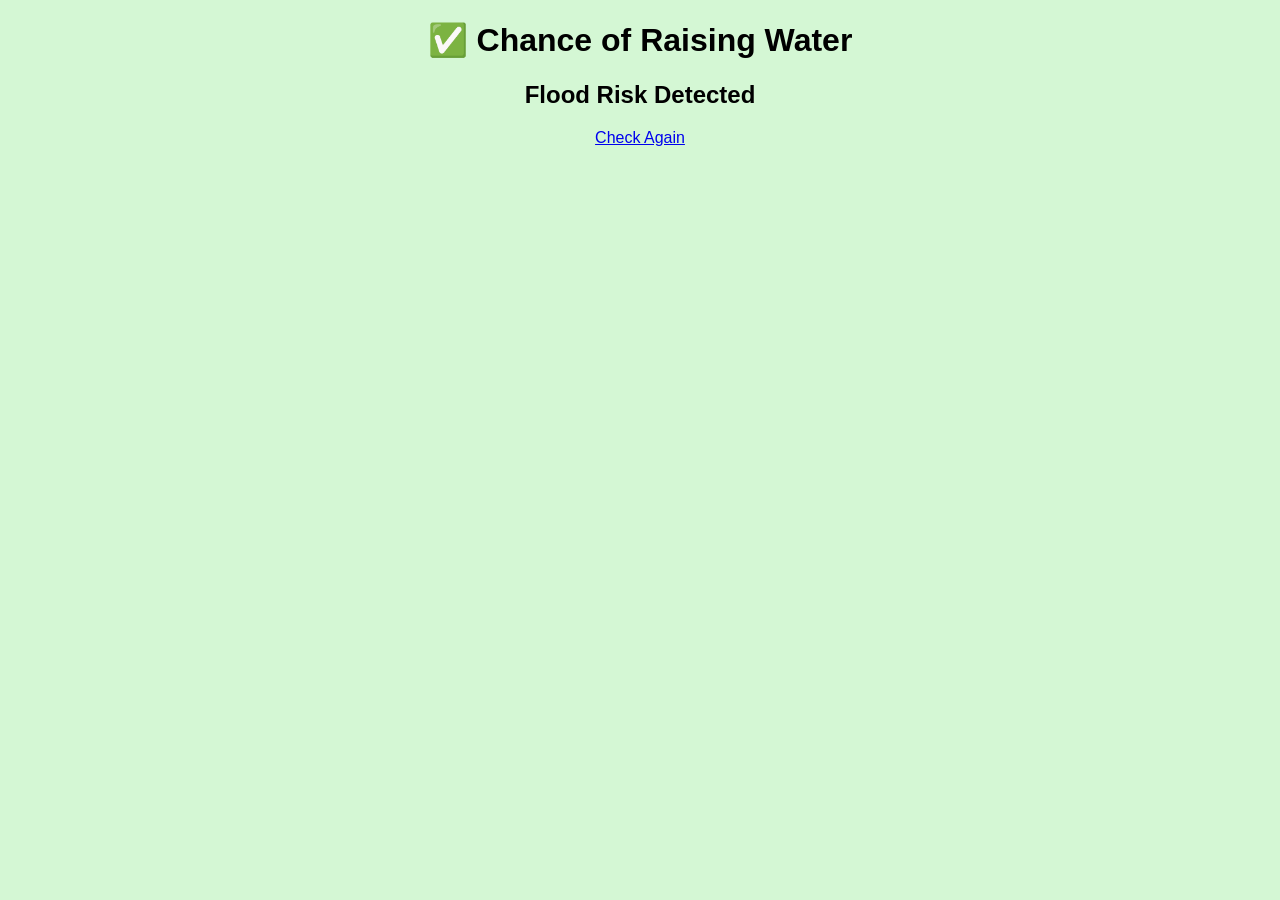
<file: temp/chance.html>
<!DOCTYPE html>
<html>
<head>
    <title>Prediction Result</title>
</head>
<body style="text-align:center; font-family:Arial; background:#d4f7d4;">
    <h1>✅ Chance of Raising Water</h1>
    <h2>Flood Risk Detected</h2>

    <a href="/">Check Again</a>
</body>
</html>
</file>
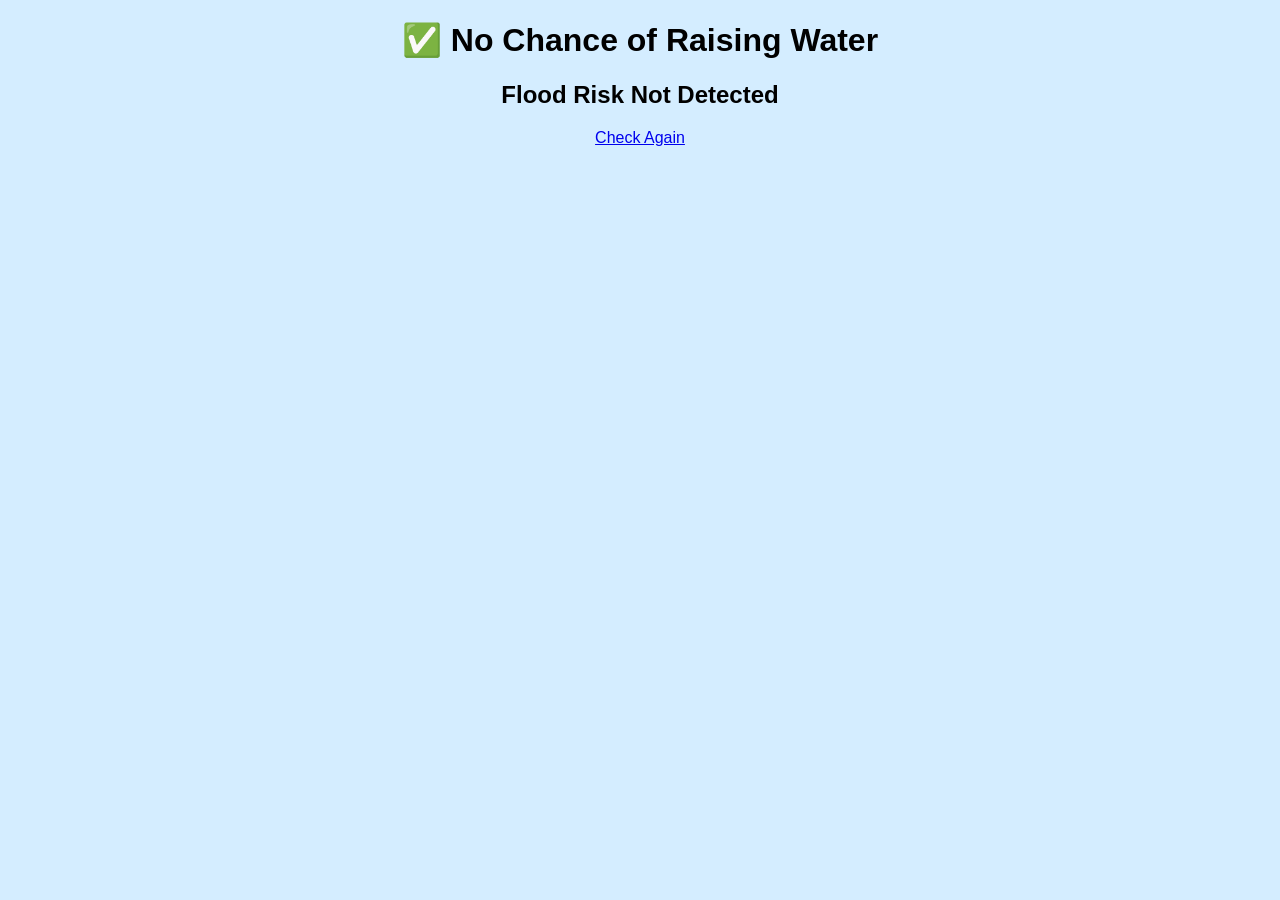
<file: temp/no_chance.html>
<!DOCTYPE html>
<html>
<head>
    <title>Prediction Result</title>
</head>
<body style="text-align:center; font-family:Arial; background:#d4edff;">
    <h1>✅ No Chance of Raising Water</h1>
    <h2>Flood Risk Not Detected</h2>

    <a href="/">Check Again</a>
</body>
</html>
</file>
